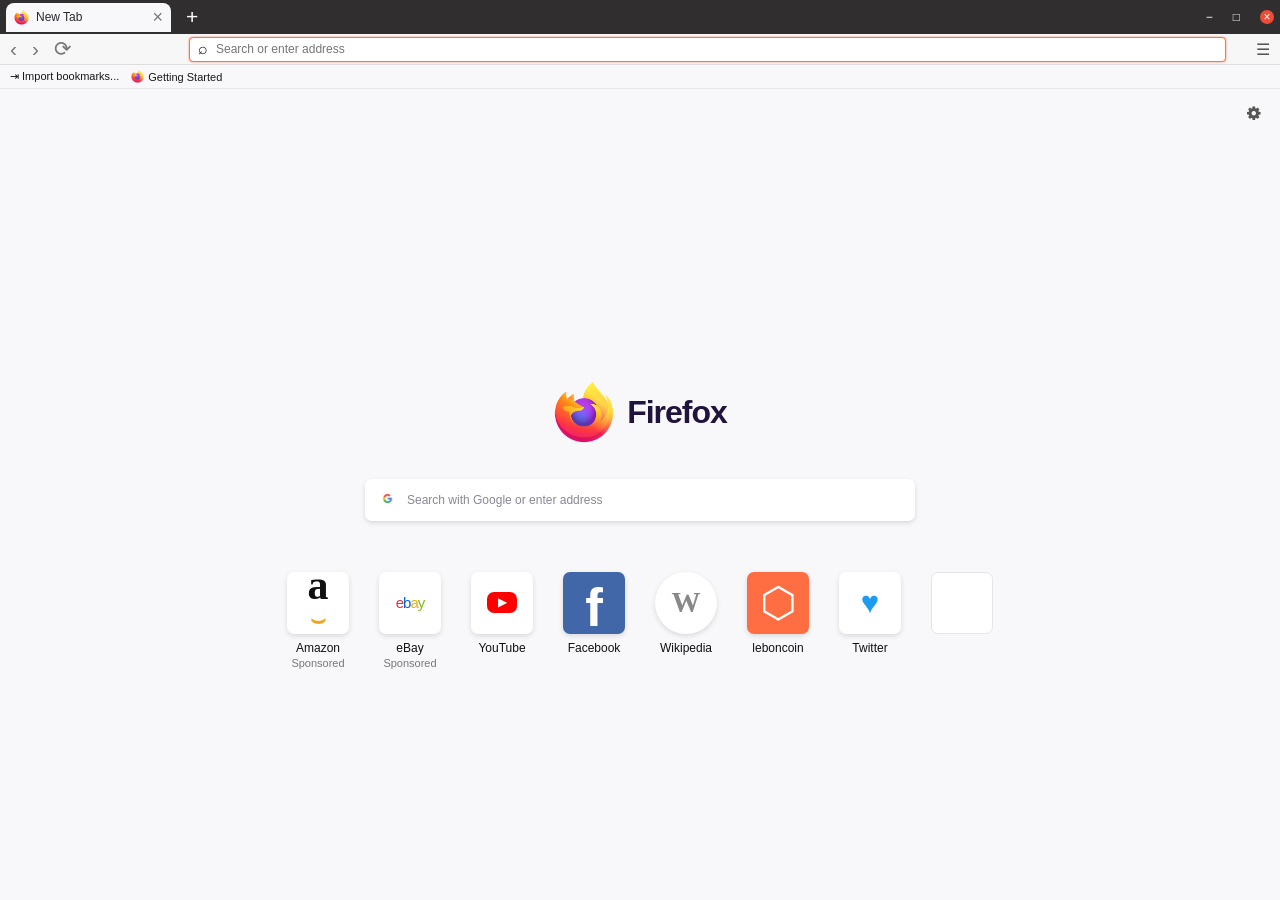
<file: firefox/index.html>
<!DOCTYPE html>
<html lang="en">
<head>
    <meta charset="UTF-8">
    <meta name="viewport" content="width=device-width, initial-scale=1.0">
    <title>Firefox </title>
    <link rel="stylesheet" href="style.css">
    <link rel="stylesheet"
      href="https://cdnjs.cloudflare.com/ajax/libs/font-awesome/4.7.0/css/font-awesome.min.css">
</head>
<body>

    <!-- Browser tab bar -->
    <header class="tab-bar">
        <div class="active-tab">
            <img src="img/Firefox_logo,_2019.svg.webp"
                 alt="Firefox" class="mini-logo">
            <span>New Tab</span>
            <span class="close-tab">×</span>
        </div>

        <span class="new-tab">+</span>

        <div class="window-controls">
            <span>−</span>
            <span>□</span>
            <span class="close-window">×</span>
        </div>
    </header>

    <!-- Browser toolbar -->
    <div class="toolbar">
        <div class="navigation">
            <span>‹</span>
            <span>›</span>
            <span>⟳</span>
        </div>

        <form class="address-bar"
              action="https://www.google.com/search">
            <span>⌕</span>
            <input type="text" name="q"
                   placeholder="Search or enter address">
        </form>

        <div class="toolbar-menu">
            <span></span>
            <span>☰</span>
        </div>
    </div>

    <!-- Bookmarks bar -->
    <div class="bookmarks">
        <span>⇥ Import bookmarks...</span>

        <span class="getting-started">
            <img src="img/Firefox_logo,_2019.svg.webp"
                 alt="Firefox" class="bookmark-logo">
            Getting Started
        </span>
    </div>

   <button class="settings" title="Settings" aria-label="Settings">
    <i class="fa fa-cog"></i>
</button>

    <!-- Main dashboard -->
    <main class="dashboard">

        <div class="firefox-brand">
            <img src="img/Firefox_logo,_2019.svg.webp"
                 alt="Firefox logo" class="firefox-logo">
            <h1>Firefox</h1>
        </div>

        <!-- Google search -->
        <form class="google-search"
              action="https://www.google.com/search">
            <span class="google-icon"><img src="img/google_logo_g_logo_icon_159348.webp"
                 alt="Google logo" class="mini-logo"></span>
            <input type="text" name="q"
                   placeholder="Search with Google or enter address">
        </form>

        <!-- Website shortcuts -->
        <section class="shortcuts">

            <a href="https://www.amazon.com" class="shortcut">
                <div class="tile amazon">
                    a<small>⌣</small>
                </div>
                <span>Amazon</span>
                <small class="sponsored">Sponsored</small>
            </a>

            <a href="https://www.ebay.com" class="shortcut">
                <div class="tile ebay">
                    <span>e</span><span>b</span>
                    <span>a</span><span>y</span>
                </div>
                <span>eBay</span>
                <small class="sponsored">Sponsored</small>
            </a>

            <a href="https://www.youtube.com" class="shortcut">
                <div class="tile">
                    <div class="youtube">▶</div>
                </div>
                <span>YouTube</span>
            </a>

            <a href="https://www.facebook.com" class="shortcut">
                <div class="tile facebook">f</div>
                <span>Facebook</span>
            </a>

            <a href="https://www.wikipedia.org" class="shortcut">
                <div class="tile wikipedia">W</div>
                <span>Wikipedia</span>
            </a>

            <a href="https://www.leboncoin.fr" class="shortcut">
                <div class="tile leboncoin">⬡</div>
                <span>leboncoin</span>
            </a>

            <a href="https://twitter.com" class="shortcut">
                <div class="tile twitter">♥</div>
                <span>Twitter</span>
            </a>

            <a href="#" class="shortcut" aria-label="Add shortcut">
                <div class="tile empty-tile"></div>
                <span>&nbsp;</span>
            </a>

        </section>
    </main>

</body>
</html>
</file>
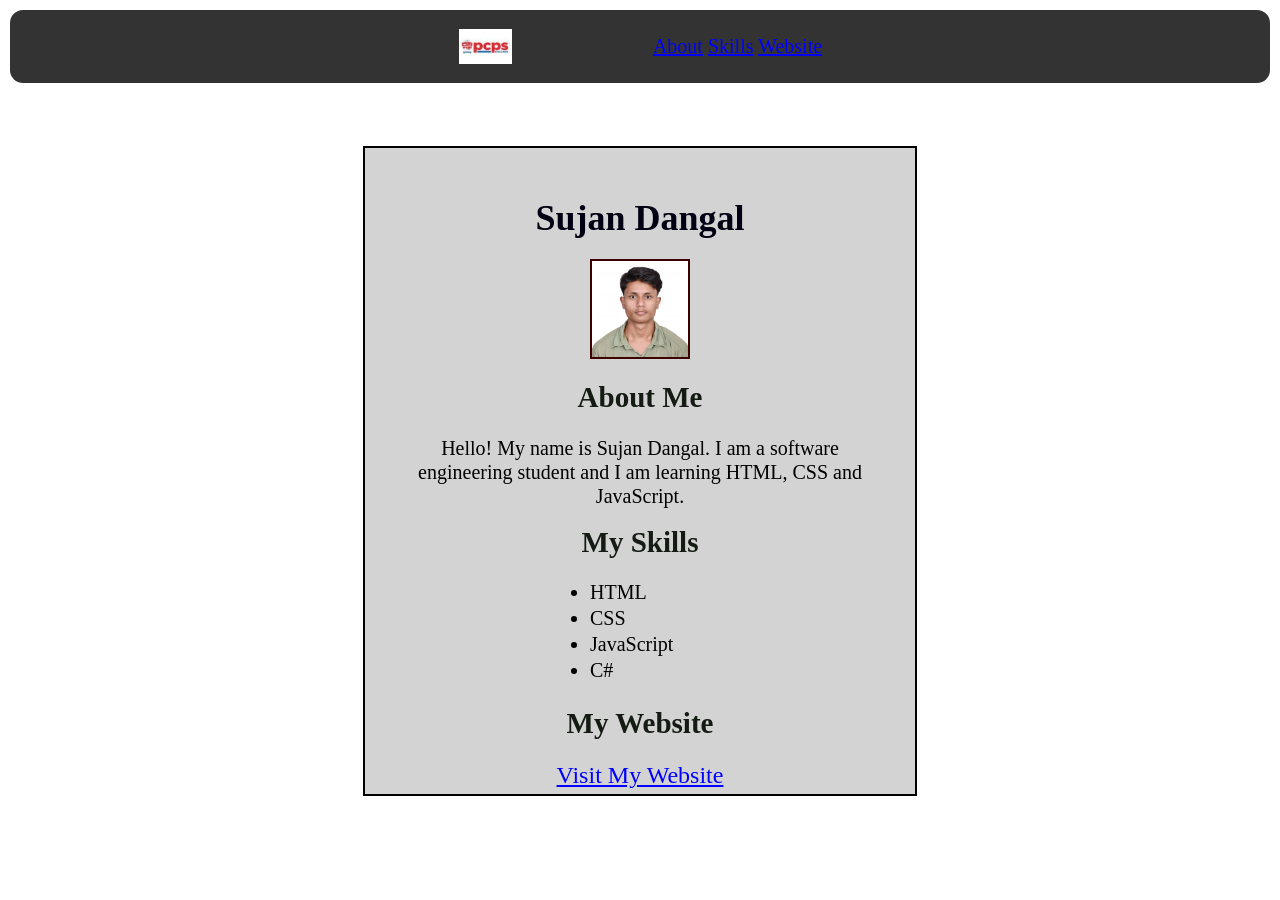
<file: portfolio/main.html>
<!DOCTYPE html>
<html lang="en">
<head>
    <meta charset="UTF-8">
    <meta name="viewport" content="width=device-width, initial-scale=1.0">

    <title>Sujan Dangal- Profile</title>

    <link rel="stylesheet" href="style.css">
</head>

<body>

    <header class="navbar">

        <img src="images/pcps.jpg" alt="Logo" class="logo">

        <nav>
            <a href="#about">About</a>
            <a href="#skills">Skills</a>
            <a href="#website">Website</a>
        </nav>

    </header>


    <main class="profile-card">

        <h1>Sujan Dangal</h1>

        <img src="images/img_1.jpg"
     alt="Student Photo"
     class="student-photo">


        <section id="about">

            <h2>About Me</h2>

            <p>
                Hello! My name is Sujan Dangal. I am a software engineering
                student and I am learning HTML, CSS and JavaScript.
            </p>

        </section>


        <section id="skills">

            <h2>My Skills</h2>

            <ul>
                <li>HTML</li>
                <li>CSS</li>
                <li>JavaScript</li>
                <li>C#</li>
            </ul>

        </section>


        <section id="website">

            <h2>My Website</h2>

            <a href="https://sujandangal.com.np/" target="_blank">
                Visit My Website
            </a>

        </section>

    </main>

</body>
</html>
</file>
<file: firefox/style.css>
* {
    margin: 0;
    padding: 0;
    box-sizing: border-box;
}

body {
    font-family: Arial, Helvetica, sans-serif;
    background: #f8f8fa;
    color: #171717;
    min-height: 100vh;
}

/* Browser tabs */
.tab-bar {
    height: 34px;
    background: #302e2f;
    color: white;
    display: flex;
    align-items: center;
    padding: 0 6px;
    gap: 15px;
    font-size: 12px;
}

.active-tab {
    width: 165px;
    height: 29px;
    background: #f8f8fa;
    color: #29272c;
    display: flex;
    align-items: center;
    gap: 7px;
    padding: 0 8px;
    border-radius: 8px 8px 0 0;
}

.mini-logo {
    width: 15px;
    height: 15px;
    object-fit: contain;
}

.close-tab {
    margin-left: auto;
    font-size: 18px;
    color: #777;
}

.new-tab {
    font-size: 21px;
}

.window-controls {
    margin-left: auto;
    display: flex;
    gap: 20px;
    align-items: center;
}

.close-window {
    background: #f04b35;
    border-radius: 50%;
    width: 14px;
    height: 14px;
    text-align: center;
}

/* Navigation toolbar */
.toolbar {
    height: 31px;
    display: flex;
    align-items: center;
    gap: 12px;
    padding: 0 10px;
    background: #f7f7f8;
    border-bottom: 1px solid #ddd;
}

.navigation {
    display: flex;
    gap: 15px;
    color: #777;
    font-size: 21px;
}

.address-bar {
    height: 25px;
    display: flex;
    align-items: center;
    gap: 8px;
    flex: 1;
    margin-left: 105px;
    padding: 0 8px;
    background: white;
    border: 1px solid #ff7547;
    border-radius: 4px;
    box-shadow: 0 0 2px #ff7547;
}

.address-bar input {
    width: 100%;
    border: none;
    outline: none;
    font-size: 12px;
    background: transparent;
}

.toolbar-menu {
    display: flex;
    gap: 18px;
    color: #555;
}

/* Bookmarks */
.bookmarks {
    height: 24px;
    display: flex;
    align-items: center;
    gap: 12px;
    padding: 0 10px;
    font-size: 11px;
    border-bottom: 1px solid #e6e6e6;
}

.getting-started {
    display: flex;
    align-items: center;
    gap: 4px;
}

.bookmark-logo {
    width: 13px;
    height: 13px;
    object-fit: contain;
}

.settings {
    position: absolute;
    top: 100px;
    right: 14px;
    border: none;
    background: transparent;
    font-size: 17px;
    cursor: pointer;
}

/* Main dashboard */
.dashboard {
    min-height: calc(100vh - 89px);
    display: flex;
    flex-direction: column;
    align-items: center;
    padding: 32.5vh 20px 50px;
}

/* Firefox logo and heading */
.firefox-brand {
    display: flex;
    align-items: center;
    justify-content: center;
    gap: 12px;
    margin-bottom: 35px;
}

.firefox-logo {
    width: 62px;
    height: 62px;
    object-fit: contain;
}

.firefox-brand h1 {
    color: #20143e;
    font-size: 32px;
    letter-spacing: -1px;
}

/* Search bar */
.google-search {
    width: min(550px, 100%);
    height: 42px;
    display: flex;
    align-items: center;
    gap: 12px;
    padding: 0 15px;
    background: white;
    border-radius: 7px;
    box-shadow: 0 2px 5px #00000020;
}

.google-icon {
    font-size: 19px;
    font-weight: bold;
    color: #4285f4;
}

.google-search input {
    width: 100%;
    border: none;
    outline: none;
    font-size: 12px;
    background: transparent;
}

.google-search input::placeholder {
    color: #898894;
}

/* Website shortcut tiles */
.shortcuts {
    display: flex;
    justify-content: center;
    align-items: flex-start;
    flex-wrap: wrap;
    gap: 25px 28px;
    margin-top: 51px;
}

.shortcut {
    width: 64px;
    display: flex;
    flex-direction: column;
    align-items: center;
    text-decoration: none;
    color: #111;
    font-size: 12px;
}

.tile {
    width: 62px;
    height: 62px;
    display: flex;
    justify-content: center;
    align-items: center;
    margin-bottom: 7px;
    background: white;
    border-radius: 7px;
    box-shadow: 0 2px 5px #00000020;
    transition: transform 0.2s;
}

.shortcut:hover .tile {
    transform: translateY(-3px);
}

.sponsored {
    color: #777;
    font-size: 11px;
    margin-top: 2px;
}

/* Amazon */
.amazon {
    flex-direction: column;
    font-family: Georgia, serif;
    font-size: 42px;
    font-weight: bold;
    line-height: 35px;
}

.amazon small {
    color: #f2a21b;
    font-size: 24px;
}

/* eBay */
.ebay {
    flex-direction: row;
    font-size: 15px;
    letter-spacing: -1px;
}

.ebay span:nth-child(1) { color: #e53238; }
.ebay span:nth-child(2) { color: #0064d2; }
.ebay span:nth-child(3) { color: #f5af02; }
.ebay span:nth-child(4) { color: #86b817; }

/* YouTube */
.youtube {
    color: white;
    background: #ff0000;
    width: 30px;
    height: 21px;
    border-radius: 7px;
    text-align: center;
    line-height: 21px;
}

/* Facebook */
.facebook {
    background: #4267a9;
    color: white;
    font-size: 53px;
    font-weight: bold;
    align-items: flex-end;
    line-height: 52px;
    overflow: hidden;
}

/* Wikipedia */
.wikipedia {
    font-family: Georgia, serif;
    color: #888;
    font-size: 29px;
    font-weight: bold;
    border-radius: 50%;
}

/* Leboncoin */
.leboncoin {
    background: #ff6d42;
    color: white;
    font-size: 42px;
}

/* Twitter */
.twitter {
    color: #1d9bf0;
    font-size: 31px;
}

/* Empty shortcut */
.empty-tile {
    border: 1px solid #e6e6ea;
    box-shadow: none;
}

/* Responsive layout */
@media (max-width: 700px) {
    .address-bar {
        margin-left: 0;
    }

    .dashboard {
        padding-top: 17vh;
    }

    .shortcuts {
        gap: 22px 17px;
        margin-top: 38px;
    }

    .shortcut,
    .tile {
        width: 58px;
    }

    .tile {
        height: 58px;
    }
}
.settings {
    position: absolute;
    top: 100px;
    right: 14px;
    border: none;
    background: transparent;
    color: #555;
    font-size: 16px;
    cursor: pointer;
    padding: 5px;
}

.settings:hover {
    color: #222;
    transform: rotate(360deg);
    transition: transform 1000s ease;
}
</file>
<file: portfolio/style.css>
* {
    box-sizing: border-box;
}

body {
    margin: 0;
    background-color: white;
    font-family: "Times New Roman", serif;
    font-size: 20px;
}


/* Navigation bar */

.navbar {
    width: calc(100% - 20px);
    height: 73px;

    margin: 10px;

    background-color: #333333;
    border-radius: 13px;

    display: flex;
    align-items: center;
    justify-content: center;

    gap: 140px;
}


/* Logo */

.logo {
    width: 55px;
    height: 35px;
    object-fit: contain;
}


/* Navigation links */

.navbar a {
    color: blue;
    font-size: 20px;
    text-decoration: underline;
}


/* Main profile box */

.profile-card {
    width: 554px;
    height: 650px;

    margin: 63px auto 0;

    padding: 45px 48px 25px;

    background-color: #d3d3d3;

    border: 2px solid black;

    text-align: center;
}


/* Name */

.profile-card h1 {
    margin: 4px 0 20px;

    color: #010113;

    font-size: 36px;
}


/* Student image */

.student-photo {
    width: 100px;
    height: 100px;

    border: 2px solid rgb(61, 0, 0);

    object-fit: cover;

    display: block;

    margin: 0 auto 22px;
}


/* Section headings */

.profile-card h2 {
    color: rgb(19, 27, 19);

    font-size: 29px;

    margin: 18px 0 22px;
}


/* About paragraph */

.profile-card p {
    margin: 0 auto;

    line-height: 1.2;
}


/* Skills list */

.profile-card ul {
    width: 150px;

    margin: 0 auto 25px;

    padding-left: 25px;

    text-align: left;
}

.profile-card li {
    margin: 3px 0;
}


/* Website section */

#website h2 {
    margin-top: 12px;
    margin-bottom: 22px;
}


/* Website link */

.profile-card a {
    color: blue;

    text-decoration: underline;

    font-size: 24px;
}
</file>
